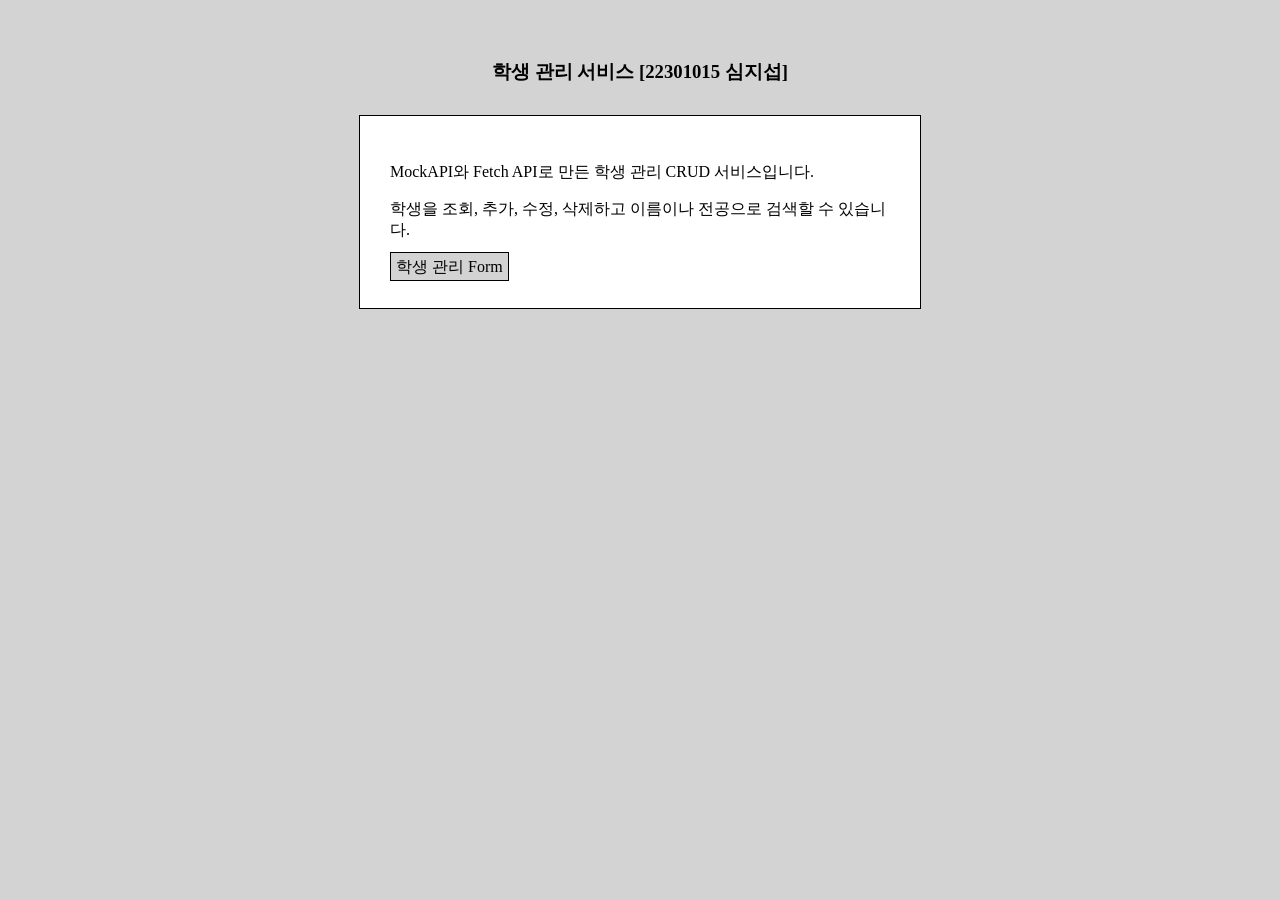
<file: index.html>
<!DOCTYPE html>
<html lang="ko">
    <head>
        <meta charset="UTF-8">
        <meta name="viewport" content="width=device-width, initial-scale=1.0">
        <title>학생 관리 서비스</title>
        <link rel="stylesheet" href="index.css">
    </head>
    <body>
        <div class="container">
            <h3 class="title">학생 관리 서비스 [22301015 심지섭]</h3>

            <div class="box">
                <p>MockAPI와 Fetch API로 만든 학생 관리 CRUD 서비스입니다.</p>
                <p>학생을 조회, 추가, 수정, 삭제하고 이름이나 전공으로 검색할 수 있습니다.</p>
                <a href="crud.html" id = "link">학생 관리 Form</a>
            </div>
        </div>
    </body>
</html>
</file>
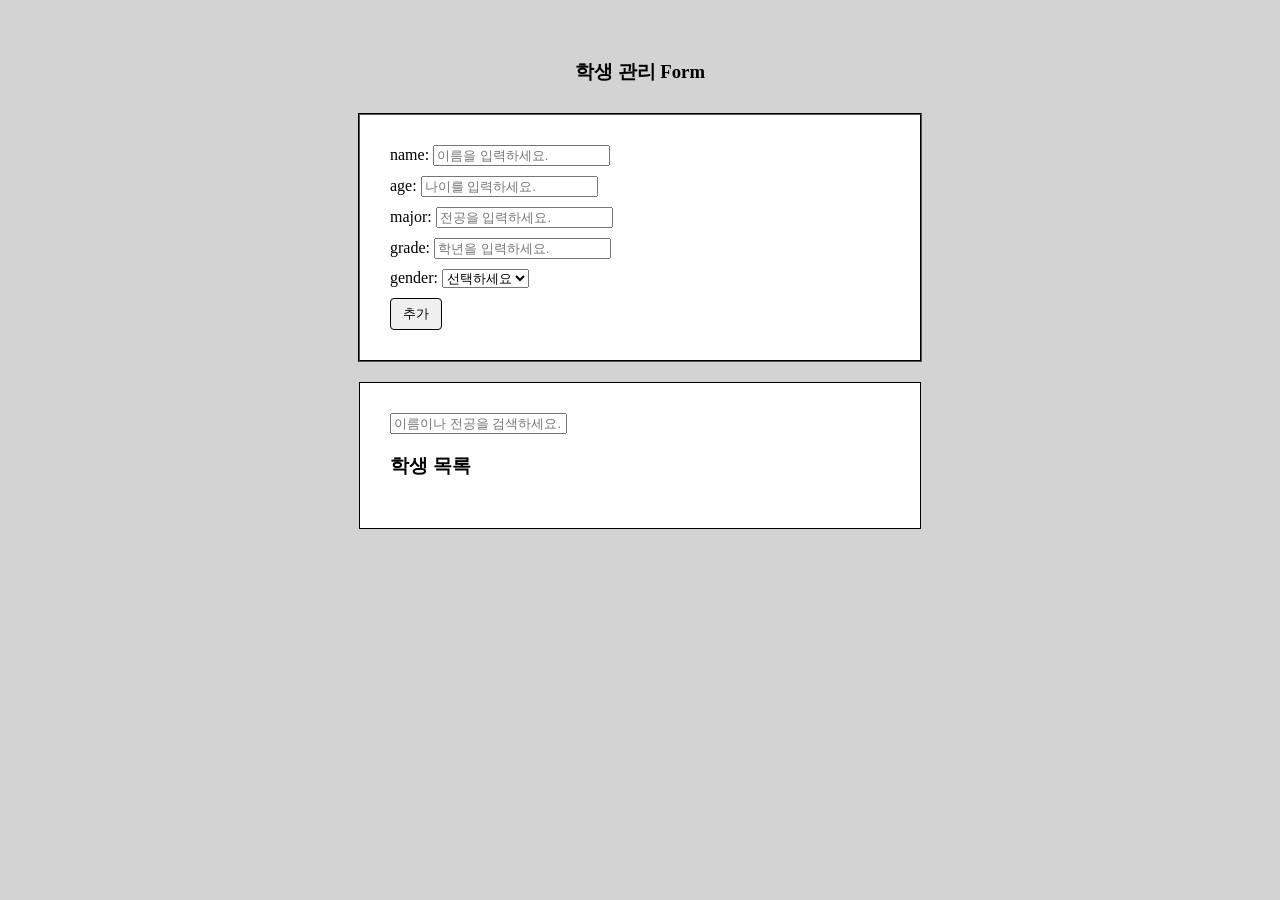
<file: crud.html>
<!DOCTYPE html>
<html>
    <head>
        <meta charset="UTF-8">
        <title>학생 관리 Form</title>
        <link rel = "stylesheet" href="index.css">
        <script src="./crud.js" defer></script>
    </head>
    <body>
        <div class = "container">
            <h3 class = "title">학생 관리 Form</h1>

            <fieldset class = "form">
                <form id="studentForm">
                    <input type ="hidden" id="studentId">

                    <label form="name">name:</label>
                    <input type="text" id="name" placeholder="이름을 입력하세요."><br>

                    <label form="age">age:</label>
                    <input type="number" id="age" placeholder="나이를 입력하세요."><br>

                    <label form="major">major:</label>
                    <input type="text" id="major" placeholder="전공을 입력하세요."><br>

                    <label form="grade">grade:</label>
                    <input type="number" id="grade" placeholder="학년을 입력하세요."><br>

                    <label for="gender">gender:</label>
                    <select id="gender">
                        <option value="">선택하세요</option>
                        <option value="남">남</option>
                        <option value="여">여</option>
                    </select><br>

                    <button type = "submit" id="addbtn">추가</button>
                    <button type="button" id="cancelBtn" hidden>수정 취소</button>
                </form>
            </fieldset>

            <div class = "box">
                <div class ="search">
                    <input type = "text" id = "searchInput" placeholder="이름이나 전공을 검색하세요.">
                </div>
    
                <h3>학생 목록</h3>
                <ul id="studentList"></ul>
            </div>
        </div>
    </body>
</html>
</file>
<file: index.css>
body {
    margin:0;
    background-color: lightgrey;
}

.container {
    padding : 30px;
}

.title {
    text-align : center;
    padding : 10px;
}

.form {
    border-color : black;
    background-color: white;
    width : 500px;
    margin: auto;
    padding : 30px;
}

.form input {
    margin-bottom: 10px;
}

button:hover  {
    background-color: lightgray;
    cursor : pointer;
}

button {
    padding : 6px 12px;
    border : 1px solid black;
    border-radius: 4px;
}

.box {
    border : 1px solid black;
    margin  : 20px auto;
    padding : 30px;
    background-color: white;
    width : 500px;
}

#studentList li {
    margin-bottom: 10px;
    border-bottom : 1px solid black;
    padding : 5px;
}

#studentList li button:first-of-type {
    margin-left: 30px;
}

#studentList li button + button {
    margin-left: 6px;
}

#link {
    border : 1px solid black;
    background-color: lightgray;
    padding : 5px;
    color : black;
    text-decoration: none;
}

#addbtn {
    margin-top : 10px;
}
</file>
